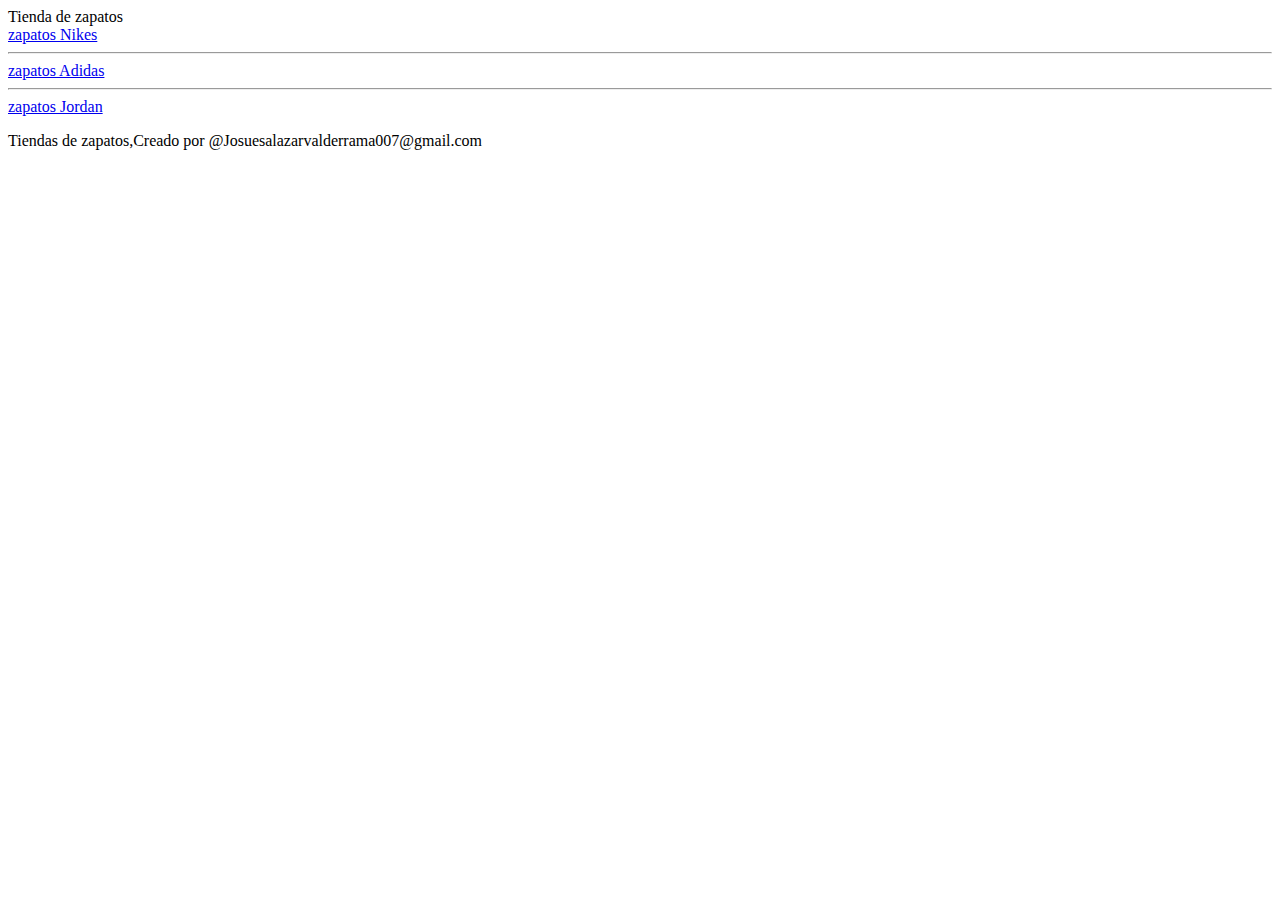
<file: pruebasD/index.html>
<!DOCTYPE html>
<html lang="en">
<head>
    <meta charset="UTF-8">
    <meta name="viewport" content="width=device-width, initial-scale=1.0">
    <title>Pagina de prueba</title>
</head>
<body>
    <header>Tienda de zapatos</header>
    <main>
        <section>
            <a href="C:\Users\CQ\Documents\pruebasD\index1.html"><article>zapatos Nikes</article></a>
        </section>
        <hr>
        <section>
            <a href="C:\Users\CQ\Documents\pruebasD\index2.html"><article>zapatos Adidas</article></a>
        </section>
        <hr>
        <section>
            <a href="C:\Users\CQ\Documents\pruebasD\index3.html"><article>zapatos Jordan</article></a>
        </section>
        <footer>
            <p>Tiendas de zapatos,Creado por @Josuesalazarvalderrama007@gmail.com</p>
        </footer>
    </main>
</body>
</html>
</file>
